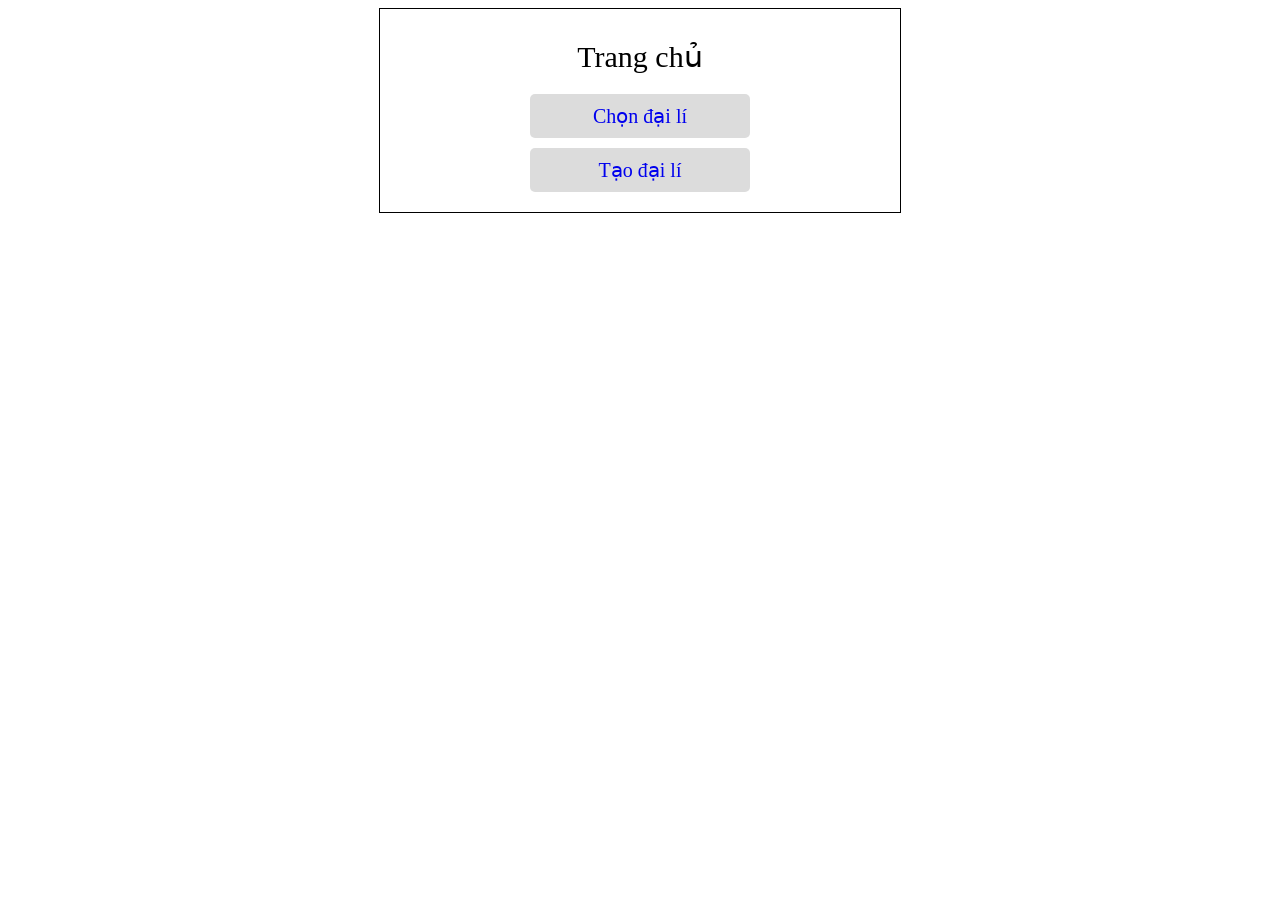
<file: src/main/resources/static/index.html>
<!DOCTYPE html>
<html>
<head>
    <meta charset="UTF-8">
    <link rel="stylesheet" href="css/index.css">
    <title>Trang Chủ</title>
</head>
<body>

<div class="home">
    <div class="title">Trang chủ</div>
    <div class="btn cursor-pointer">
        <a href="chooseStore.html">Chọn đại lí</a>
    </div>
    <div class="btn cursor-pointer">
        <a href="createStore.html">Tạo đại lí</a>
    </div>
</div>

<script>

</script>

</body>
</html>
</file>
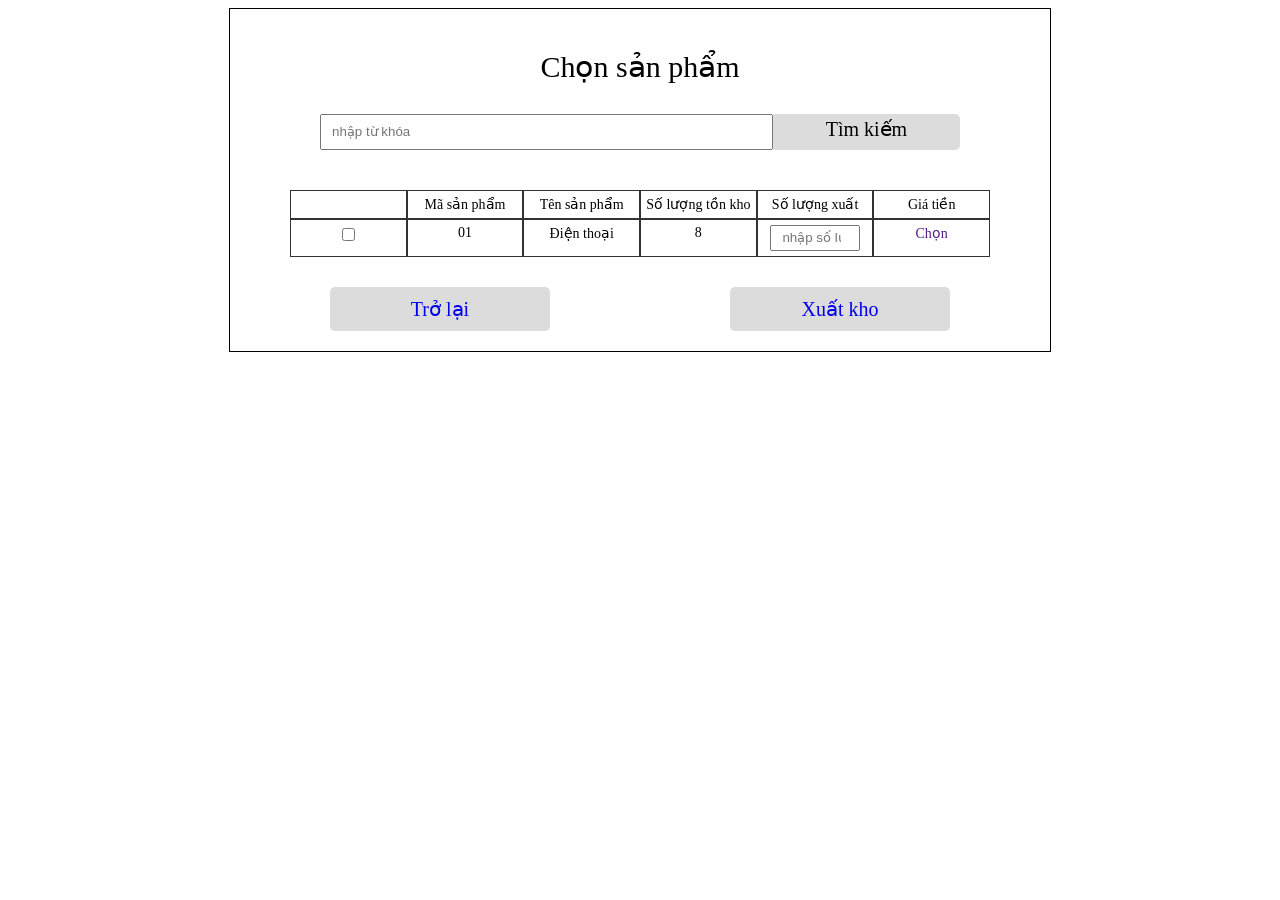
<file: web/html/chooseProduct.html>
<!DOCTYPE html>
<html>
<head>
<link rel="stylesheet" href="./../css/choose-product.css">
</head>
<body>

<div>
    <div class="choose-product">
        <div class="title">Chọn sản phẩm</div>
        <div class="form-search">
            <input type="text" placeholder="nhập từ khóa">
            <div class="btn-search cursor-pointer">Tìm kiếm</div>
        </div>
        <div class="table">
            <div class="row">
                <div class="table-title"></div>
                <div class="table-title">Mã sản phẩm</div>
                <div class="table-title">Tên sản phẩm</div>
                <div class="table-title">Số lượng tồn kho</div>
                <div class="table-title">Số lượng xuất</div>
                <div class="table-title">Giá tiền</div>
            </div>
            <div class="row">
                <div class="table-data">
                    <input type="checkbox">
                </div>
                <div class="table-data">01</div>
                <div class="table-data">Điện thoại</div>
                <div class="table-data">8</div>
                <div class="table-data">
                    <input style="line-height: 20px;" type="number" placeholder="nhập số lượng">
                </div>
                <div class="table-data cursor-pointer" style="color: blue;">
                    <a href="">Chọn</a>
                </div>
            </div>
        </div>
        <div class="form-create">
            <div class="btn cursor-pointer">
                <a href="./chooseStore.html">
                    Trở lại
                </a>
            </div>
            <div class="btn cursor-pointer">
                <a href="./chooseStore.html">
                    Xuất kho
                </a>
            </div>
        </div>
    </div>
</div>

</body>
</html>
</file>
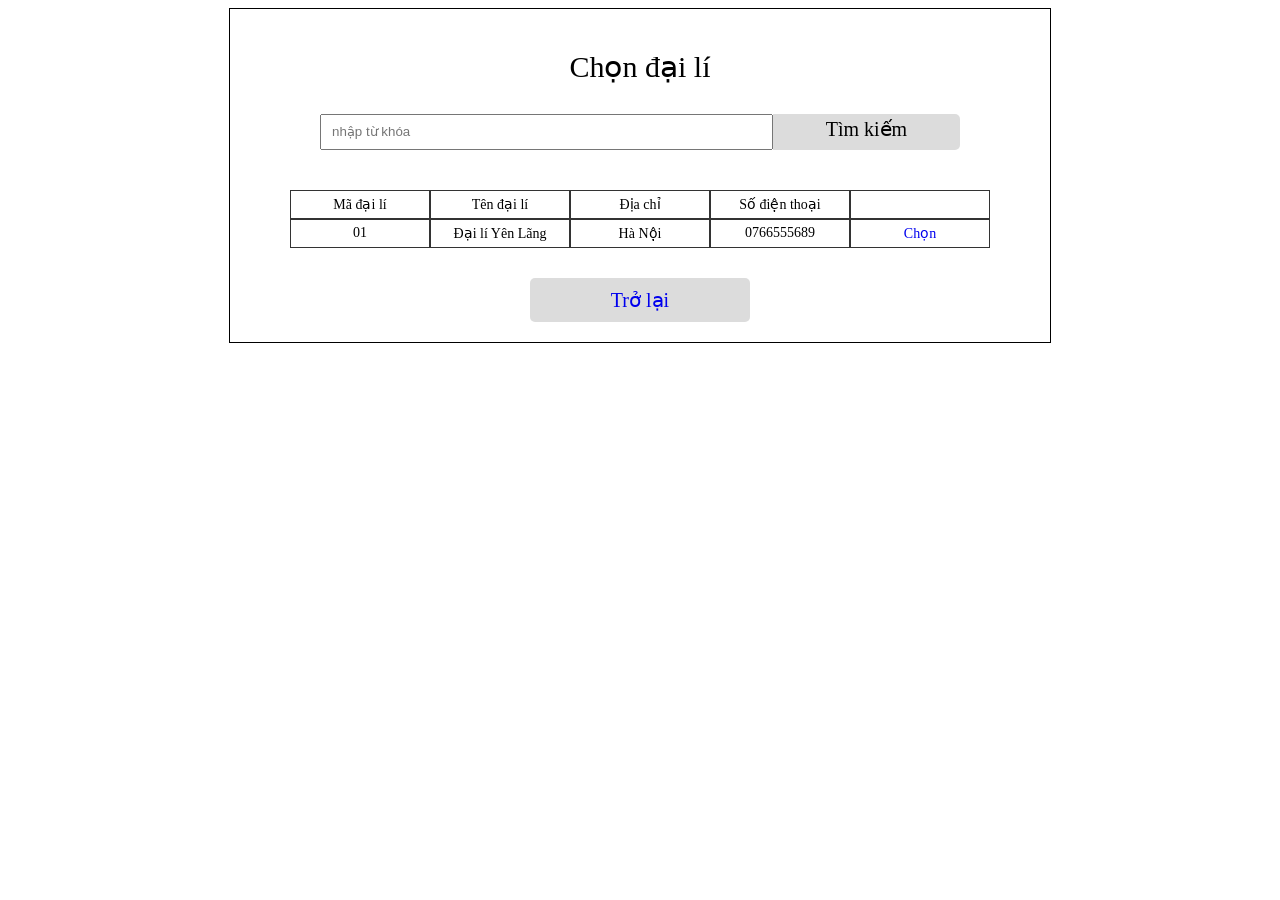
<file: web/html/chooseStore.html>
<!DOCTYPE html>
<html>
<head>
<link rel="stylesheet" href="./../css/choose-store.css">
</head>
<body>

<div>
    <div class="choose-store">
        <div class="title">Chọn đại lí</div>
        <div class="form-search">
            <input type="text" placeholder="nhập từ khóa">
            <div class="btn-search cursor-pointer">Tìm kiếm</div>
        </div>
        <div class="table">
            <div class="row">
                <div class="table-title">Mã đại lí</div>
                <div class="table-title">Tên đại lí</div>
                <div class="table-title">Địa chỉ</div>
                <div class="table-title">Số điện thoại</div>
                <div class="table-title"></div>
            </div>
            <div class="row">
                <div class="table-data">01</div>
                <div class="table-data">Đại lí Yên Lãng</div>
                <div class="table-data">Hà Nội</div>
                <div class="table-data">0766555689</div>
                <div class="table-data cursor-pointer" style="color: blue;">
                    <a href="./chooseProduct.html">Chọn</a>
                </div>
            </div>
        </div>
        <div class="btn cursor-pointer">
            <a href="./home.html">
                Trở lại
            </a>
        </div>
    </div>
</div>

</body>
</html>
</file>
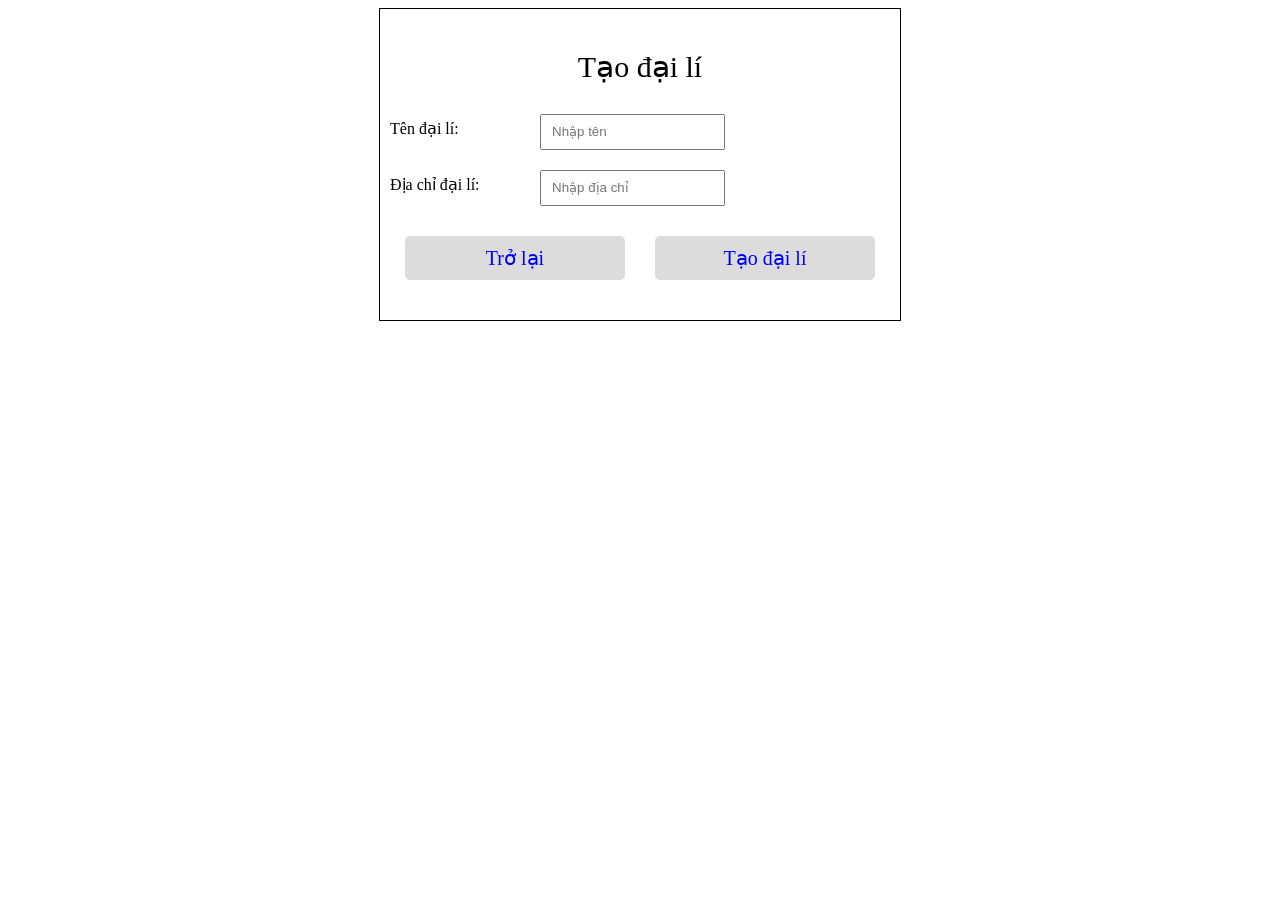
<file: web/html/createStore.html>
<!DOCTYPE html>
<html>
<head>
<link rel="stylesheet" href="./../css/create-store.css">
</head>
<body>

<div class="create">
    <div class="title">
        Tạo đại lí
    </div>
    <div class="form-create">
        <label for="name">Tên đại lí:</label>
        <input id="name" type="text" placeholder="Nhập tên">
        
    </div>
    <div class="form-create">
        <label for="address">Địa chỉ đại lí:</label>
        <input id="address" type="text" placeholder="Nhập địa chỉ">
    </div>
    <div class="form-create">
        <div class="btn cursor-pointer">
            <a href="./home.html">
                Trở lại
            </a>
        </div>
        <div class="btn cursor-pointer">
            <a href="./home.html">Tạo đại lí</a>
        </div>
    </div>
</div>

</body>
</html>
</file>
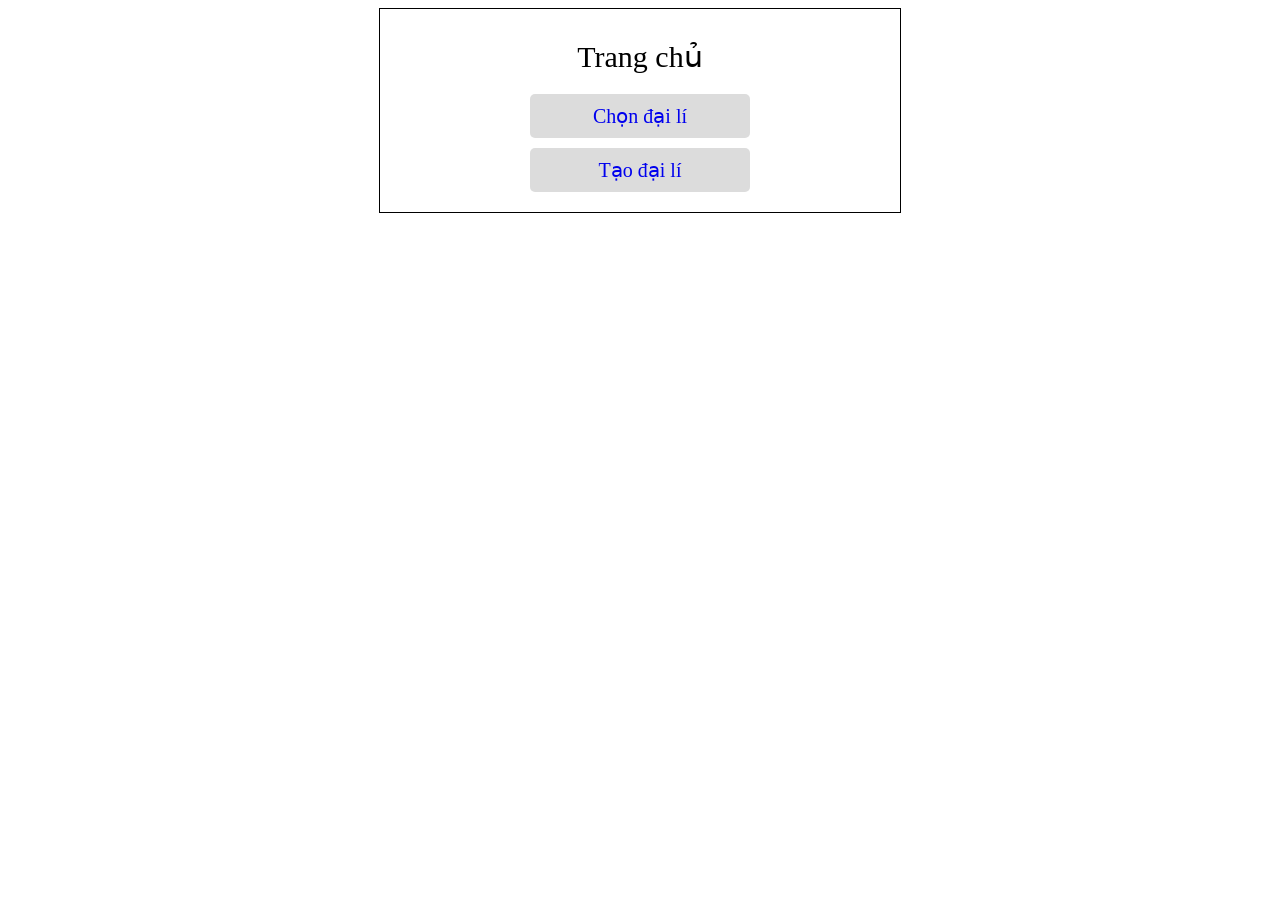
<file: web/html/home.html>
<!DOCTYPE html>
<html>
<head>
    <link rel="stylesheet" href="../css/home.css">
</head>
<body>

<div class="home">
    <div class="title">Trang chủ</div>
    <div class="btn cursor-pointer" >
        <a href="./chooseStore.html">Chọn đại lí</a>
    </div>
    <div class="btn cursor-pointer" >
        <a href="./createStore.html">Tạo đại lí</a>
    </div>
</div>

<script>

</script>

</body>
</html>
</file>
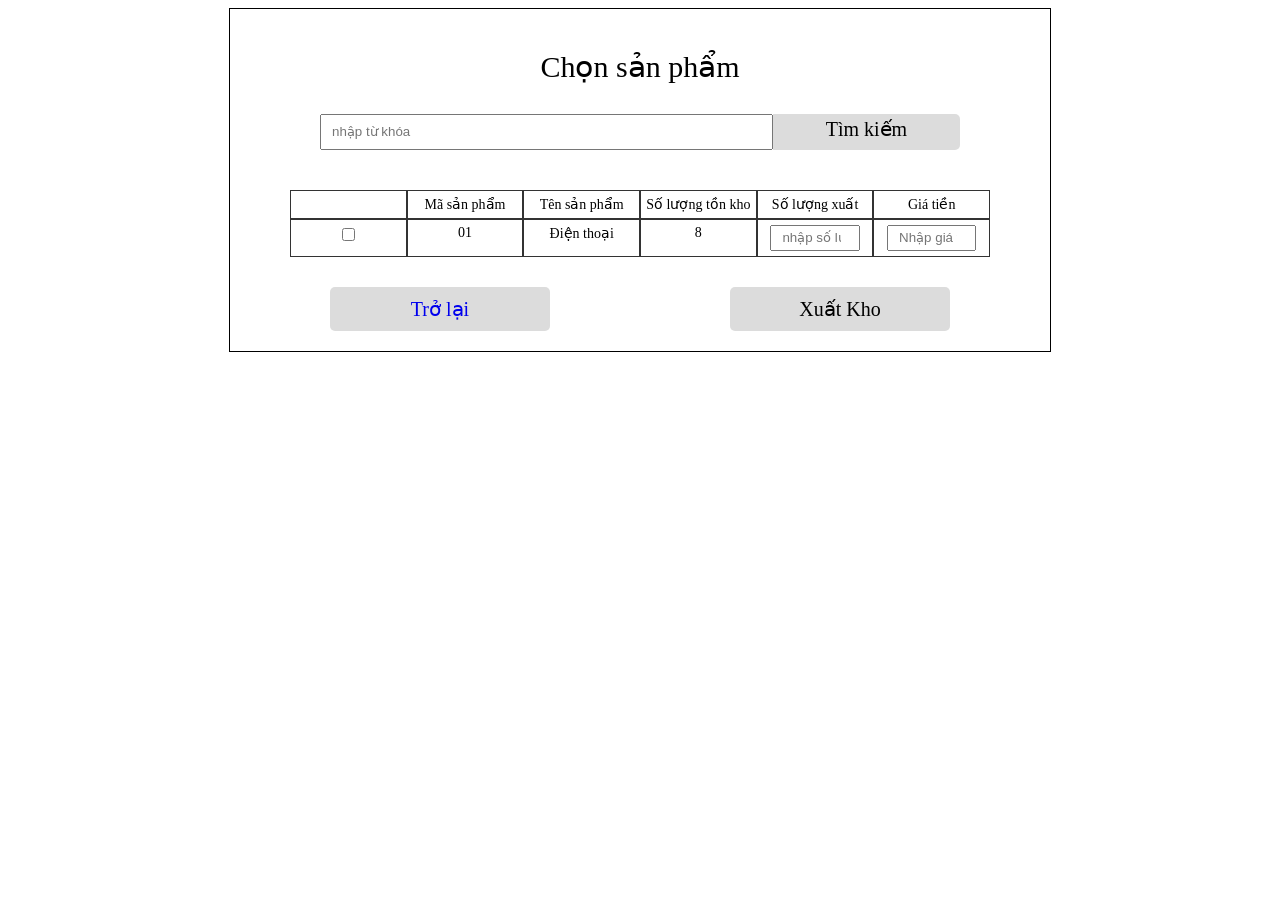
<file: src/main/resources/static/chooseProduct.html>
<!DOCTYPE html>
<html>
<head>
    <meta charset="UTF-8">
    <link rel="stylesheet" href="css/choose-product.css">
</head>
<body>

<div>
    <div class="choose-product">
        <div class="title">Chọn sản phẩm</div>
        <div class="form-search">
            <input type="text" placeholder="nhập từ khóa">
            <div class="btn-search cursor-pointer">Tìm kiếm</div>
        </div>
        <div class="table">
            <div class="row">
                <div class="table-title"></div>
                <div class="table-title">Mã sản phẩm</div>
                <div class="table-title">Tên sản phẩm</div>
                <div class="table-title">Số lượng tồn kho</div>
                <div class="table-title">Số lượng xuất</div>
                <div class="table-title">Giá tiền</div>
            </div>
            <div class="row">
                <div class="table-data">
                    <input type="checkbox">
                </div>
                <div class="table-data">01</div>
                <div class="table-data">Điện thoại</div>
                <div class="table-data">8</div>
                <div class="table-data">
                    <input style="line-height: 20px;" type="number" placeholder="nhập số lượng">
                </div>
                <div class="table-data cursor-pointer" style="color: blue;">
                    <input style="line-height: 20px" type="number" placeholder="Nhập giá tiền">
                </div>
            </div>
        </div>
        <div class="form-create">
            <div class="btn cursor-pointer">
                <a href="chooseStore.html">
                    Trở lại
                </a>
            </div>
            <div id="export" class="btn cursor-pointer">
                Xuất Kho
            </div>
        </div>
    </div>
</div>

</body>
<script>
    let button = document.getElementById('export');
    button.addEventListener('click', ()=>{
        alert('Xuất hàng thành công');
    })
</script>
</html>
</file>
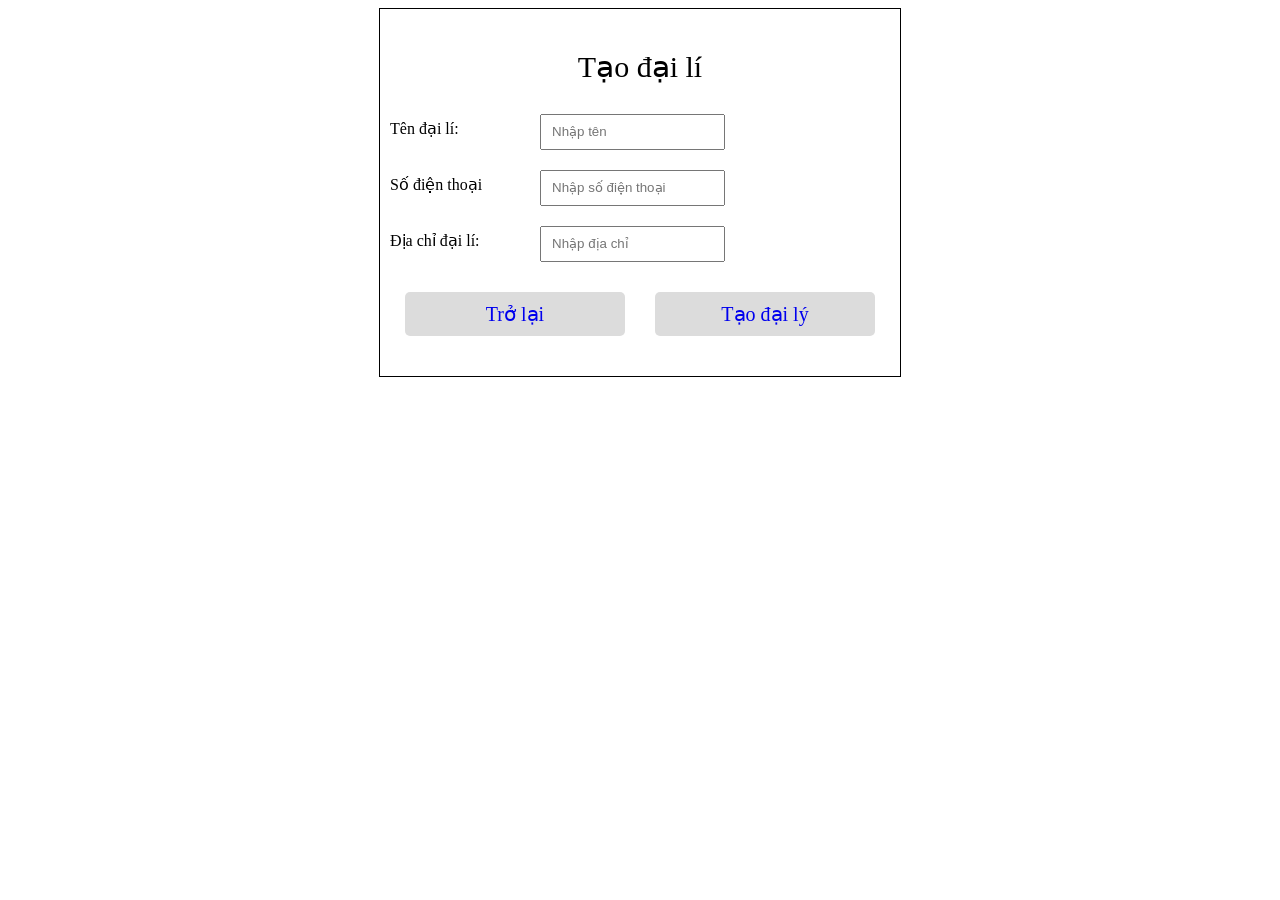
<file: src/main/resources/static/createStore.html>
<!DOCTYPE html>
<html>
<head>
    <meta charset="UTF-8">
    <link rel="stylesheet" href="css/create-store.css">
    <title>Tạo Đại Lí</title>
</head>
<body>

<div class="create">
    <div class="title">
        Tạo đại lí
    </div>
    <div class="form-create">
        <label for="name">Tên đại lí:</label>
        <input id="name" type="text" placeholder="Nhập tên">
    </div>
    <div class="form-create">
        <label for="phone">Số điện thoại</label>
        <input id="phone" type="text" placeholder="Nhập số điện thoại">
    </div>
    <div class="form-create">
        <label for="address">Địa chỉ đại lí:</label>
        <input id="address" type="text" placeholder="Nhập địa chỉ">
    </div>
    <div class="form-create">
        <div class="btn cursor-pointer">
            <a href="index.html">
                Trở lại
            </a>
        </div>
        <div id="create-store-btn" class="btn cursor-pointer">
            <a href="index.html">Tạo đại lý</a>
        </div>
    </div>
</div>
</body>
<script>

    const button = document.getElementById('create-store-btn');

    button.addEventListener('click', async _ => {
        const tenDL = document.getElementById("name").value;
        const sdt = document.getElementById('phone').value;
        const diaChi = document.getElementById('address').value;
        const data = {tenDL, sdt, diaChi};
        try {
            await fetch('/stores', {
                method: 'post',
                headers: {
                    'Content-Type': 'application/json'
                },
                body: JSON.stringify(data)
            })

        } catch (err) {
            console.error(`Error: ${err}`);
        }

    });

</script>
</html>
</file>
<file: src/main/resources/static/css/index.css>
.home{
    width: 500px;
    margin: 0 auto;
    border: 1px solid black;
    padding: 10px;
}
.title{
    font-size: 30px;
    font-weight: 400;
    text-align: center;
    margin: 20px;
}
.btn{
    width: 200px;
    background-color: gainsboro;
    border-radius: 5px;
    text-align: center;
    margin: 10px auto;
    padding: 10px;
    font-size: 20px;
}
.cursor-pointer{
    cursor: pointer;
}
a{
    text-decoration: none;
}
</file>
<file: web/css/choose-product.css>
.form-search{
    display: flex;
    margin: 20px auto;
    width: 80%;
}

.title{
    font-size: 30px;
    font-weight: 400;
    text-align: center;
    margin: 30px auto;
}
.btn{
    width: 200px;
    background-color: gainsboro;
    border-radius: 5px;
    text-align: center;
    margin: 10px auto;
    padding: 10px;
    font-size: 20px;
}
.btn-search{
    width: 30%;
    background-color: gainsboro;
    border-radius: 0 5px   5px 0;
    text-align: center;
    margin: 0 auto;
    line-height: 30px;
    font-size: 20px;
}
.cursor-pointer{
    cursor: pointer;
}
a{
    text-decoration: none;
}
input{
    outline: none;
    padding-left: 10px;
    line-height: 30px;
    width: 70%;
}
.row{
    display: flex;
}
.table-title, .table-data{
    background-color: rgba(255, 255, 255, 0.8);
    border: 1px solid rgba(0, 0, 0, 0.8);
    padding: 5px;
    font-size: 14px;
    text-align: center;
    width: 20%;
}
.table{
    padding: 20px 50px;
}
.choose-product{
    width: 800px;
    margin: 0 auto;
    border: 1px solid black;
    padding: 10px;
}
.form-create{
    display: flex;
    justify-content: space-around;
}
</file>
<file: web/css/choose-store.css>
.form-search{
    display: flex;
    margin: 20px auto;
    width: 80%;
}

.title{
    font-size: 30px;
    font-weight: 400;
    text-align: center;
    margin: 30px auto;
}
.btn{
    width: 200px;
    background-color: gainsboro;
    border-radius: 5px;
    text-align: center;
    margin: 10px auto;
    padding: 10px;
    font-size: 20px;
}
.btn-search{
    width: 30%;
    background-color: gainsboro;
    border-radius: 0 5px   5px 0;
    text-align: center;
    margin: 0 auto;
    line-height: 30px;
    font-size: 20px;
}
.cursor-pointer{
    cursor: pointer;
}
a{
    text-decoration: none;
}
input{
    outline: none;
    padding-left: 10px;
    line-height: 30px;
    width: 70%;
}
.row{
    display: flex;
}
.table-title, .table-data{
    background-color: rgba(255, 255, 255, 0.8);
    border: 1px solid rgba(0, 0, 0, 0.8);
    padding: 5px;
    font-size: 14px;
    text-align: center;
    width: 20%;
}
.table{
    padding: 20px 50px;
}
.choose-store{
    width: 800px;
    margin: 0 auto;
    border: 1px solid black;
    padding: 10px;
}
</file>
<file: web/css/create-store.css>
.form-create{
    display: flex;
    margin: 20px auto;
}

.title{
    font-size: 30px;
    font-weight: 400;
    text-align: center;
    margin: 30px auto;
}
.btn{
    width: 200px;
    background-color: gainsboro;
    border-radius: 5px;
    text-align: center;
    margin: 10px auto;
    padding: 10px;
    font-size: 20px;
}

.cursor-pointer{
    cursor: pointer;
}
a{
    text-decoration: none;
}
input{
    outline: none;
    padding-left: 10px;
    line-height: 30px;
}
label{
    width: 150px;
    line-height: 30px;
}
.create{
    width: 500px;
    margin: 0 auto;
    border: 1px solid black;
    padding: 10px;
}
</file>
<file: web/css/home.css>
.home{
    width: 500px;
    margin: 0 auto;
    border: 1px solid black;
    padding: 10px;
}
.title{
    font-size: 30px;
    font-weight: 400;
    text-align: center;
    margin: 20px;
}
.btn{
    width: 200px;
    background-color: gainsboro;
    border-radius: 5px;
    text-align: center;
    margin: 10px auto;
    padding: 10px;
    font-size: 20px;
}
.cursor-pointer{
    cursor: pointer;
}
a{
    text-decoration: none;
}
</file>
<file: src/main/resources/static/css/choose-product.css>
.form-search{
    display: flex;
    margin: 20px auto;
    width: 80%;
}

.title{
    font-size: 30px;
    font-weight: 400;
    text-align: center;
    margin: 30px auto;
}
.btn{
    width: 200px;
    background-color: gainsboro;
    border-radius: 5px;
    text-align: center;
    margin: 10px auto;
    padding: 10px;
    font-size: 20px;
}
.btn-search{
    width: 30%;
    background-color: gainsboro;
    border-radius: 0 5px   5px 0;
    text-align: center;
    margin: 0 auto;
    line-height: 30px;
    font-size: 20px;
}
.cursor-pointer{
    cursor: pointer;
}
a{
    text-decoration: none;
}
input{
    outline: none;
    padding-left: 10px;
    line-height: 30px;
    width: 70%;
}
.row{
    display: flex;
}
.table-title, .table-data{
    background-color: rgba(255, 255, 255, 0.8);
    border: 1px solid rgba(0, 0, 0, 0.8);
    padding: 5px;
    font-size: 14px;
    text-align: center;
    width: 20%;
}
.table{
    padding: 20px 50px;
}
.choose-product{
    width: 800px;
    margin: 0 auto;
    border: 1px solid black;
    padding: 10px;
}
.form-create{
    display: flex;
    justify-content: space-around;
}
</file>
<file: src/main/resources/static/css/create-store.css>
.form-create{
    display: flex;
    margin: 20px auto;
}

.title{
    font-size: 30px;
    font-weight: 400;
    text-align: center;
    margin: 30px auto;
}
.btn{
    width: 200px;
    background-color: gainsboro;
    border-radius: 5px;
    text-align: center;
    margin: 10px auto;
    padding: 10px;
    font-size: 20px;
}

.cursor-pointer{
    cursor: pointer;
}
a{
    text-decoration: none;
}
input{
    outline: none;
    padding-left: 10px;
    line-height: 30px;
}
label{
    width: 150px;
    line-height: 30px;
}
.create{
    width: 500px;
    margin: 0 auto;
    border: 1px solid black;
    padding: 10px;
}
</file>
